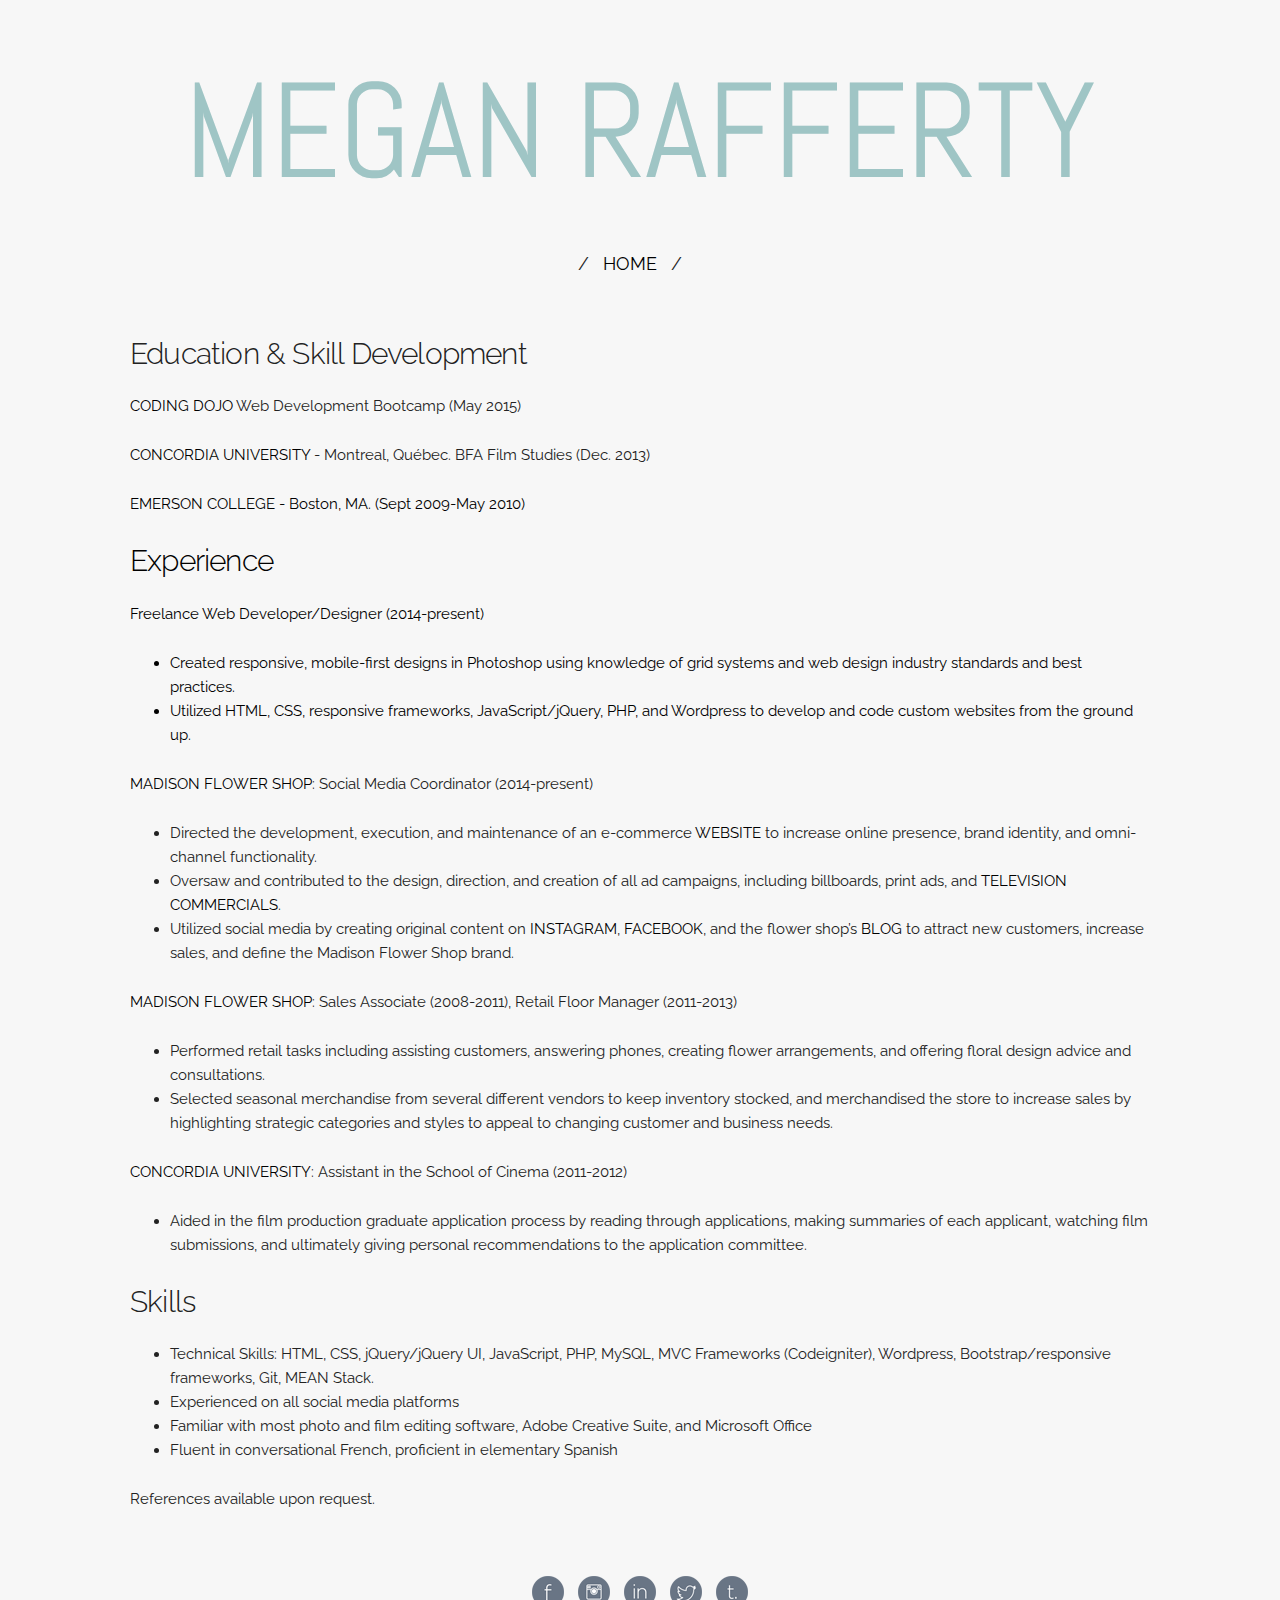
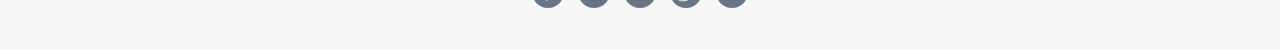
<file: resume.html>
<!DOCTYPE html>
<html>
<head>
  <meta charset="utf-8">
  <title>Megan Rafferty - Web Developer/Designer</title>
  <meta name="description" content="">
  <meta name="author" content="Megan Rafferty">
  <meta name="viewport" content="width=device-width, initial-scale=1">
  <link href='http://fonts.googleapis.com/css?family=Raleway:700,400,300' rel='stylesheet' type='text/css'>
  <link href='http://fonts.googleapis.com/css?family=Abel' rel='stylesheet' type='text/css'>
  <link rel="stylesheet" href="css/normalize.css">
  <link rel="stylesheet" href="css/skeleton.css">
  <link rel="stylesheet" href="css/resume.css">
  <link rel="icon" type="image/png" href="images/favicon.png">
</head>

<body>
<div class="container">
  <div class="row">
    <div class="twelve columns">
      <h1>MEGAN RAFFERTY</h1>
    </div>
  </div>
  <div class="row">
      <div class="one column">
      </div>
      <div class="ten columns">
        <div class="nav">
          <ul>
            <li>/</li>
            <li><a class="green" href="index.html">HOME</a></li>
            <li>/</li>
          </ul>
        </div>
      </div>
      <div class="one column">
      </div>
    </div>
    <div class="row">
      <div class="twelve columns">
        <div class="resume">
          <h4>Education & Skill Development</h4>
          <p><a class="green" href="http://www.codingdojo.com/">CODING DOJO</a> Web Development Bootcamp (May 2015)</p>
          <p><a class="green" href="http://www.concordia.ca/">CONCORDIA UNIVERSITY</a> - Montreal, Québec. BFA Film Studies (Dec. 2013)</p>
          <p><a class="green" href="http://www.emerson.edu/">EMERSON COLLEGE<a> - Boston, MA. (Sept 2009-May 2010)</p>

        <h4>Experience</h4>
        <p>Freelance Web Developer/Designer (2014-present)</p>
          <ul>
            <li>Created responsive, mobile-first designs in Photoshop using knowledge of grid systems and web design industry standards and best practices.</li>
            <li>Utilized HTML, CSS, responsive frameworks, JavaScript/jQuery, PHP, and Wordpress to develop and code custom websites from the ground up.</li>
          </ul>
        <p><a class="green" href="http://www.madisonflowershop.com">MADISON FLOWER SHOP</a>: Social Media Coordinator (2014-present)</p>
          <ul>
            <li>Directed the development, execution, and maintenance of an e-commerce <a class="green" href="http://www.madisonflowershop.com">WEBSITE</a> to increase online presence, brand identity, and omni-channel functionality.</li>
            <li>Oversaw and contributed to the design, direction, and creation of all ad campaigns, including billboards, print ads, and <a class="green" href="https://www.youtube.com/watch?v=0mgSGUTDnQk">TELEVISION COMMERCIALS</a>.</li>
            <li>Utilized social media by creating original content on <a class="green" href="http://www.instagram.com/madisonflowershop">INSTAGRAM</a>, <a class="green" href="http://www.facebook.com/madisonflowerandgarden">FACEBOOK</a>, and the flower shop’s <a class="green" href="http://www.madisonflowershop.com/blogs/news">BLOG</a> to attract new customers, increase sales, and define the Madison Flower Shop brand. </li>
          </ul>
        <p><a class="green" href="http://www.madisonflowershop.com">MADISON FLOWER SHOP</a>: Sales Associate (2008-2011), Retail Floor Manager (2011-2013)</p>
          <ul>
            <li>Performed retail tasks including assisting customers, answering phones, creating flower arrangements, and offering floral design advice and consultations.</li>
            <li>Selected seasonal merchandise from several different vendors to keep inventory stocked, and merchandised the store to increase sales by highlighting strategic categories and styles to appeal to changing customer and business needs.</li>
          </ul>
        <p><a class="green" href="http://www.concordia.ca/">CONCORDIA UNIVERSITY</a>: Assistant in the School of Cinema (2011-2012)</p>
          <ul>
            <li>Aided in the film production graduate application process by reading through applications, making summaries of each applicant, watching film submissions, and ultimately giving personal recommendations to the application committee. </li>
          </ul>

        <h4>Skills</h4>
          <ul>
            <li>Technical Skills: HTML, CSS, jQuery/jQuery UI, JavaScript, PHP, MySQL, MVC Frameworks (Codeigniter), Wordpress, Bootstrap/responsive frameworks, Git, MEAN Stack.</li>
            <li>Experienced on all social media platforms</li>
            <li>Familiar with most photo and film editing software, Adobe Creative Suite, and Microsoft Office</li>
            <li>Fluent in conversational French, proficient in elementary Spanish</li>
          </ul>

        <p>References available upon request.</p>
        </div>
          <div class="contact">
          <a href="https://www.facebook.com/meganmrafferty" target="_blank"><img class="social" src="images/Facebook.png" alt="facebook" /></a>
          <a href="https://www.instagram.com/meg_raff" target="_blank"><img class="social" src="images/Instagram.png" alt="instagram" /></a>
          <a href="https://www.linkedin.com/pub/megan-rafferty/a3/785/a4b" target="_blank"><img class="social" src="images/LinkedIn.png" alt="linked in" /></a>
          <a href="https://www.twitter.com/meg_raff" target="_blank"><img class="social" src="images/Twitter.png" alt="twitter" /></a>
          <a href="http://aupaysdeslarmes.tumblr.com" target="_blank"><img class="social" src="images/Tumblr.png" alt="tumblr" /></a>
        </div>
      </div>
    </div>
</div>
</body>
</file>
<file: css/skeleton.css>
/*
* Skeleton V2.0.4
* Copyright 2014, Dave Gamache
* www.getskeleton.com
* Free to use under the MIT license.
* http://www.opensource.org/licenses/mit-license.php
* 12/29/2014
*/


/* Table of contents
––––––––––––––––––––––––––––––––––––––––––––––––––
- Grid
- Base Styles
- Typography
- Links
- Buttons
- Forms
- Lists
- Code
- Tables
- Spacing
- Utilities
- Clearing
- Media Queries
*/


/* Grid
–––––––––––––––––––––––––––––––––––––––––––––––––– */
.container {
  position: relative;
  width: 100%;
 /* max-width: 960px;*/
  margin: 0 auto;
  padding: 0 20px;
  /*height: 1550px;*/
  height: 100%;
  box-sizing: border-box; }
.container h1{
    font-size: 5em;
  }
.container h2{
  font-size: 4em;
} 
.column,
.columns {
  width: 100%;
  float: left;
  box-sizing: border-box; }

/* For devices larger than 400px */
@media (min-width: 400px) {
  .container {
    width: 100%;
    /*height: 1200px;*/
    height: 100%;
    padding: 0; }
  .container h1{
    font-size: 9em;
  } 
  .container h2{
    font-size: 5em;
  }
}


/* For devices larger than 550px */
@media (min-width: 550px) {
  .container {
    width: 100%;
    height: 750px;
     }
  .column,
  .columns {
    margin-left: 4%; }
  .column:first-child,
  .columns:first-child {
    margin-left: 0; }

  .one.column,
  .one.columns                    { width: 4.66666666667%; }
  .two.columns                    { width: 13.3333333333%; }
  .three.columns                  { width: 22%;            }
  .four.columns                   { width: 30.6666666667%; }
  .five.columns                   { width: 39.3333333333%; }
  .six.columns                    { width: 48%;            }
  .seven.columns                  { width: 56.6666666667%; }
  .eight.columns                  { width: 65.3333333333%; }
  .nine.columns                   { width: 74.0%;          }
  .ten.columns                    { width: 82.6666666667%; }
  .eleven.columns                 { width: 91.3333333333%; }
  .twelve.columns                 { width: 100%; margin-left: 0; }

  .one-third.column               { width: 30.6666666667%; }
  .two-thirds.column              { width: 65.3333333333%; }

  .one-half.column                { width: 48%; }

  /* Offsets */
  .offset-by-one.column,
  .offset-by-one.columns          { margin-left: 8.66666666667%; }
  .offset-by-two.column,
  .offset-by-two.columns          { margin-left: 17.3333333333%; }
  .offset-by-three.column,
  .offset-by-three.columns        { margin-left: 26%;            }
  .offset-by-four.column,
  .offset-by-four.columns         { margin-left: 34.6666666667%; }
  .offset-by-five.column,
  .offset-by-five.columns         { margin-left: 43.3333333333%; }
  .offset-by-six.column,
  .offset-by-six.columns          { margin-left: 52%;            }
  .offset-by-seven.column,
  .offset-by-seven.columns        { margin-left: 60.6666666667%; }
  .offset-by-eight.column,
  .offset-by-eight.columns        { margin-left: 69.3333333333%; }
  .offset-by-nine.column,
  .offset-by-nine.columns         { margin-left: 78.0%;          }
  .offset-by-ten.column,
  .offset-by-ten.columns          { margin-left: 86.6666666667%; }
  .offset-by-eleven.column,
  .offset-by-eleven.columns       { margin-left: 95.3333333333%; }

  .offset-by-one-third.column,
  .offset-by-one-third.columns    { margin-left: 34.6666666667%; }
  .offset-by-two-thirds.column,
  .offset-by-two-thirds.columns   { margin-left: 69.3333333333%; }

  .offset-by-one-half.column,
  .offset-by-one-half.columns     { margin-left: 52%; }

}


/* Base Styles
–––––––––––––––––––––––––––––––––––––––––––––––––– */
/* NOTE
html is set to 62.5% so that all the REM measurements throughout Skeleton
are based on 10px sizing. So basically 1.5rem = 15px :) */
html {
  font-size: 62.5%; }
body {
  font-size: 1.5em; /* currently ems cause chrome bug misinterpreting rems on body element */
  line-height: 1.6;
  font-weight: 400;
  font-family: "Raleway", "HelveticaNeue", "Helvetica Neue", Helvetica, Arial, sans-serif;
  color: #222; }


/* Typography
–––––––––––––––––––––––––––––––––––––––––––––––––– */
h1, h2, h3, h4, h5, h6 {
  margin-top: 0;
  margin-bottom: 2rem;
  font-weight: 300; }
h1 { font-size: 4.0rem; line-height: 1.2;  letter-spacing: -.1rem;}
h2 { font-size: 3.6rem; line-height: 1.25; letter-spacing: -.1rem; }
h3 { font-size: 3.0rem; line-height: 1.3;  letter-spacing: -.1rem; }
h4 { font-size: 2.4rem; line-height: 1.35; letter-spacing: -.08rem; }
h5 { font-size: 1.8rem; line-height: 1.5;  letter-spacing: -.05rem; }
h6 { font-size: 1.5rem; line-height: 1.6;  letter-spacing: 0; }

/* Larger than phablet */
@media (min-width: 550px) {
  h1 { font-size: 5.0rem; }
  h2 { font-size: 4.2rem; }
  h3 { font-size: 3.6rem; }
  h4 { font-size: 3.0rem; }
  h5 { font-size: 2.4rem; }
  h6 { font-size: 1.5rem; }
}

p {
  margin-top: 0; }


/* Links
–––––––––––––––––––––––––––––––––––––––––––––––––– */
/*a {
  color: #1EAEDB; }
a:hover {
  color: #0FA0CE; }*/


/* Buttons
–––––––––––––––––––––––––––––––––––––––––––––––––– */
.button,
button,
input[type="submit"],
input[type="reset"],
input[type="button"] {
  display: inline-block;
  height: 38px;
  padding: 0 30px;
  color: #555;
  text-align: center;
  font-size: 11px;
  font-weight: 600;
  line-height: 38px;
  letter-spacing: .1rem;
  text-transform: uppercase;
  text-decoration: none;
  white-space: nowrap;
  background-color: transparent;
  border-radius: 4px;
  border: 1px solid #bbb;
  cursor: pointer;
  box-sizing: border-box; }
.button:hover,
button:hover,
input[type="submit"]:hover,
input[type="reset"]:hover,
input[type="button"]:hover,
.button:focus,
button:focus,
input[type="submit"]:focus,
input[type="reset"]:focus,
input[type="button"]:focus {
  color: #333;
  border-color: #888;
  outline: 0; }
.button.button-primary,
button.button-primary,
input[type="submit"].button-primary,
input[type="reset"].button-primary,
input[type="button"].button-primary {
  color: #FFF;
  background-color: #33C3F0;
  border-color: #33C3F0; }
.button.button-primary:hover,
button.button-primary:hover,
input[type="submit"].button-primary:hover,
input[type="reset"].button-primary:hover,
input[type="button"].button-primary:hover,
.button.button-primary:focus,
button.button-primary:focus,
input[type="submit"].button-primary:focus,
input[type="reset"].button-primary:focus,
input[type="button"].button-primary:focus {
  color: #FFF;
  background-color: #1EAEDB;
  border-color: #1EAEDB; }


/* Forms
–––––––––––––––––––––––––––––––––––––––––––––––––– */
input[type="email"],
input[type="number"],
input[type="search"],
input[type="text"],
input[type="tel"],
input[type="url"],
input[type="password"],
textarea,
select {
  height: 38px;
  padding: 6px 10px; /* The 6px vertically centers text on FF, ignored by Webkit */
  background-color: #fff;
  border: 1px solid #D1D1D1;
  border-radius: 4px;
  box-shadow: none;
  box-sizing: border-box; }
/* Removes awkward default styles on some inputs for iOS */
input[type="email"],
input[type="number"],
input[type="search"],
input[type="text"],
input[type="tel"],
input[type="url"],
input[type="password"],
textarea {
  -webkit-appearance: none;
     -moz-appearance: none;
          appearance: none; }
textarea {
  min-height: 65px;
  padding-top: 6px;
  padding-bottom: 6px; }
input[type="email"]:focus,
input[type="number"]:focus,
input[type="search"]:focus,
input[type="text"]:focus,
input[type="tel"]:focus,
input[type="url"]:focus,
input[type="password"]:focus,
textarea:focus,
select:focus {
  border: 1px solid #33C3F0;
  outline: 0; }
label,
legend {
  display: block;
  margin-bottom: .5rem;
  font-weight: 600; }
fieldset {
  padding: 0;
  border-width: 0; }
input[type="checkbox"],
input[type="radio"] {
  display: inline; }
label > .label-body {
  display: inline-block;
  margin-left: .5rem;
  font-weight: normal; }


/* Lists
–––––––––––––––––––––––––––––––––––––––––––––––––– */
/*ul {
  list-style: circle inside; }
ol {
  list-style: decimal inside; }
ol, ul {
  padding-left: 0;
  margin-top: 0; }
ul ul,
ul ol,
ol ol,
ol ul {
  margin: 1.5rem 0 1.5rem 3rem;
  font-size: 90%; }
li {
  margin-bottom: 1rem; }*/


/* Code
–––––––––––––––––––––––––––––––––––––––––––––––––– */
code {
  padding: .2rem .5rem;
  margin: 0 .2rem;
  font-size: 90%;
  white-space: nowrap;
  background: #F1F1F1;
  border: 1px solid #E1E1E1;
  border-radius: 4px; }
pre > code {
  display: block;
  padding: 1rem 1.5rem;
  white-space: pre; }


/* Tables
–––––––––––––––––––––––––––––––––––––––––––––––––– */
th,
td {
  padding: 12px 15px;
  text-align: left;
  border-bottom: 1px solid #E1E1E1; }
th:first-child,
td:first-child {
  padding-left: 0; }
th:last-child,
td:last-child {
  padding-right: 0; }


/* Spacing
–––––––––––––––––––––––––––––––––––––––––––––––––– */
button,
.button {
  margin-bottom: 1rem; }
input,
textarea,
select,
fieldset {
  margin-bottom: 1.5rem; }
pre,
blockquote,
dl,
figure,
table,
p,
ul,
ol,
form {
  margin-bottom: 2.5rem; }


/* Utilities
–––––––––––––––––––––––––––––––––––––––––––––––––– */
.u-full-width {
  width: 100%;
  box-sizing: border-box; }
.u-max-full-width {
  max-width: 100%;
  box-sizing: border-box; }
.u-pull-right {
  float: right; }
.u-pull-left {
  float: left; }


/* Misc
–––––––––––––––––––––––––––––––––––––––––––––––––– */
hr {
  margin-top: 3rem;
  margin-bottom: 3.5rem;
  border-width: 0;
  border-top: 1px solid #E1E1E1; }


/* Clearing
–––––––––––––––––––––––––––––––––––––––––––––––––– */

/* Self Clearing Goodness */
.container:after,
.row:after,
.u-cf {
  content: "";
  display: table;
  clear: both; }


/* Media Queries
–––––––––––––––––––––––––––––––––––––––––––––––––– */
/*
Note: The best way to structure the use of media queries is to create the queries
near the relevant code. For example, if you wanted to change the styles for buttons
on small devices, paste the mobile query code up in the buttons section and style it
there.
*/


/* Larger than mobile */
@media (min-width: 400px) {}

/* Larger than phablet (also point when grid becomes active) */
@media (min-width: 550px) {}

/* Larger than tablet */
@media (min-width: 750px) {}

/* Larger than desktop */
@media (min-width: 1000px) {}

/* Larger than Desktop HD */
@media (min-width: 1200px) {}
</file>
<file: css/resume.css>
body{
	background-color: #F7F7F7;
	font-family: "Raleway", sans-serif;
	margin-left: 100px;
	margin-right: 100px;
}

h1{
	font-family: "Abel", sans-serif;
	font-size: 6.5em;
	text-align: center;
	color: #9FC5C5;
	padding-top: 50px;
}

.nav{
	text-align: center;
	font-size: 1.2em;
	padding: 0px;
	margin-left: 40px;
}


.nav li{
	display: inline;
}

.nav li a{
	padding: .5em;
}

a{
	text-decoration: none;
	color: black;
}

li a:hover{
	background-color: #E9FFA9;
}

p a:hover{
	background-color: #E9FFA9;
}

.resume{
	margin: 30px;
}

.contact{
	text-align: center;
	padding: 30px;
	margin-top: 10px;
}

.social{
	padding: 5px;
}
</file>
